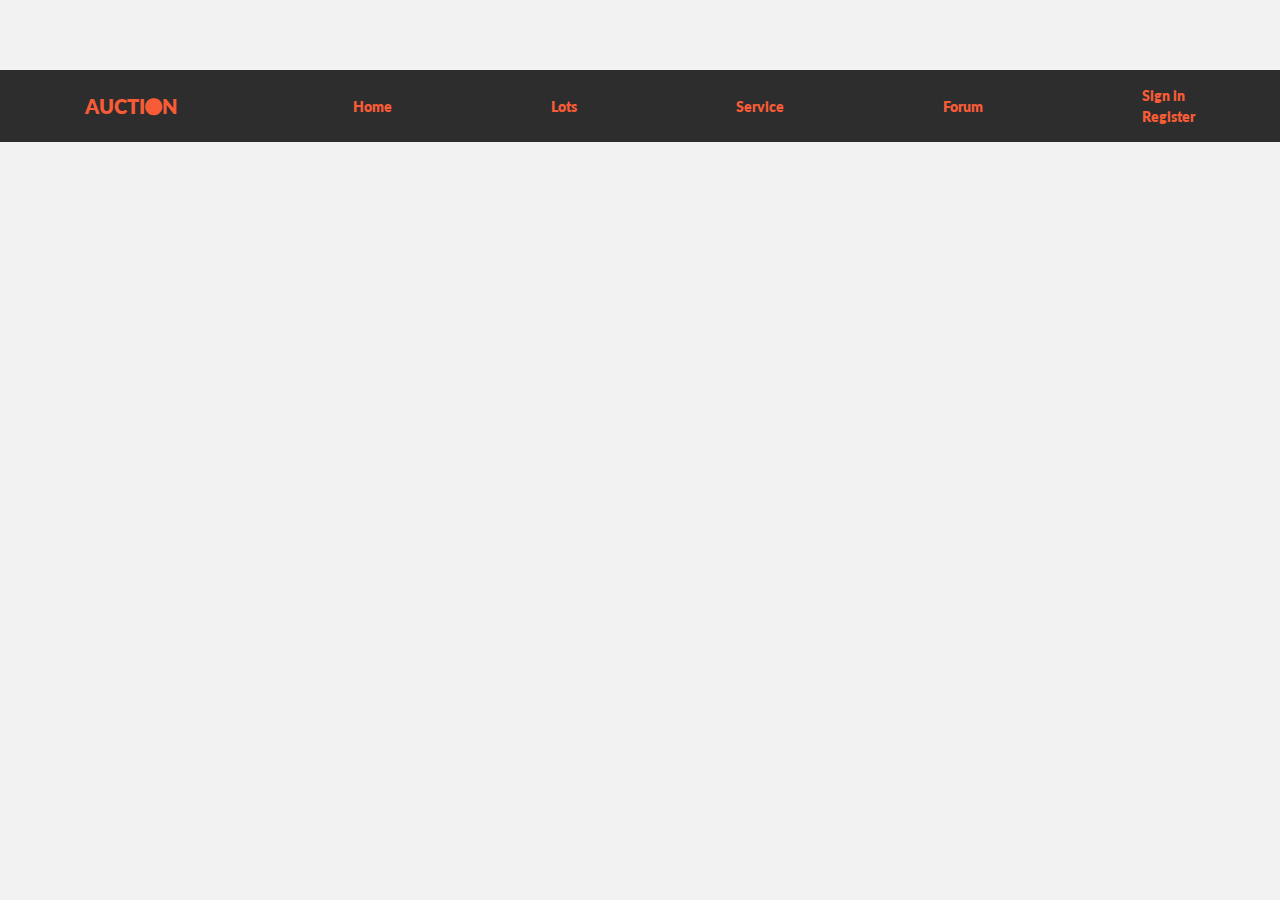
<file: rest/web/WEB-INF/views/index.html>
<!DOCTYPE html>
<html lang="en">
<head>
    <meta charset="UTF-8">
    <meta name="viewport" content="width=device-width, initial-scale=1.0">
    <title>Auction</title>
    <link rel="stylesheet" href="css/bootstrap.css">
    <link rel="stylesheet" href="css/font-awesome.css">
    <link rel="stylesheet" href="css/main.css">
</head>
<body>
<div class="navbar navbar-inverse navbar-fixed-top">
    <div class="container">
        <div class="navbar-header">
            <a class="navbar-brand" href="#">AUCTI<i class="fa fa-circle"></i>N</a>
        </div>
        <div class="navbar-nav navbar-right">
            <a href="#">Home</a>
        </div>
        <div class="navbar-nav navbar-right">
            <a href="#">Lots</a>
        </div>
        <div class="navbar-nav navbar-right">
            <a href="#">Service</a>
        </div>
        <div class="navbar-nav navbar-right">
            <a href="#">Forum</a>
        </div>
        <div class="nav navbar-nav navbar-right">
            <a href="#">Sign in</a>
            <a href="#">Register</a>
        </div>
    </div>
</div>
</body>
</html>
</file>
<file: rest/web/WEB-INF/views/css/main.css>
@import url('https://fonts.googleapis.com/css?family=Lato|Raleway');

body{
    background-color: #f2f2f2;
    font-family: "Lato";
    font-weight: 300;
    font-size: 16px;
    color: #555;

    -webkit-font-smoothing: antialiased;
    -webkit-overflow-scrolling: touch;

    margin-top: 70px;
}

h1, h2, h3, h4, h5, h6 {
    font-family: "Raleway";
    font-weight: 300;
    color: #333;
}

p{
    line-height: 28px;
    margin-bottom: 25px;
}

.centered{
    text-align: center;
}

a {
    color: #f85c37;
}

 /*href style*/
a:hover, a:focus{
    color: #7b7b7b;
    text-decoration: none;
    outline: 0;
}

hr{
    display: block;
    height: 1px;
    border: 0;
    border-top: 1px solid #ccc;
    margin: 1em 0;
    padding: 0;
}

/*navigation*/
.navbar{
    font-weight: 800;
    font-size: 14px;
    padding-top: 15px;
    padding-bottom: 15px;
}

.navbar-inverse{
    background: #2d2d2d;
    border-color: #2d2d2d;
}
</file>
